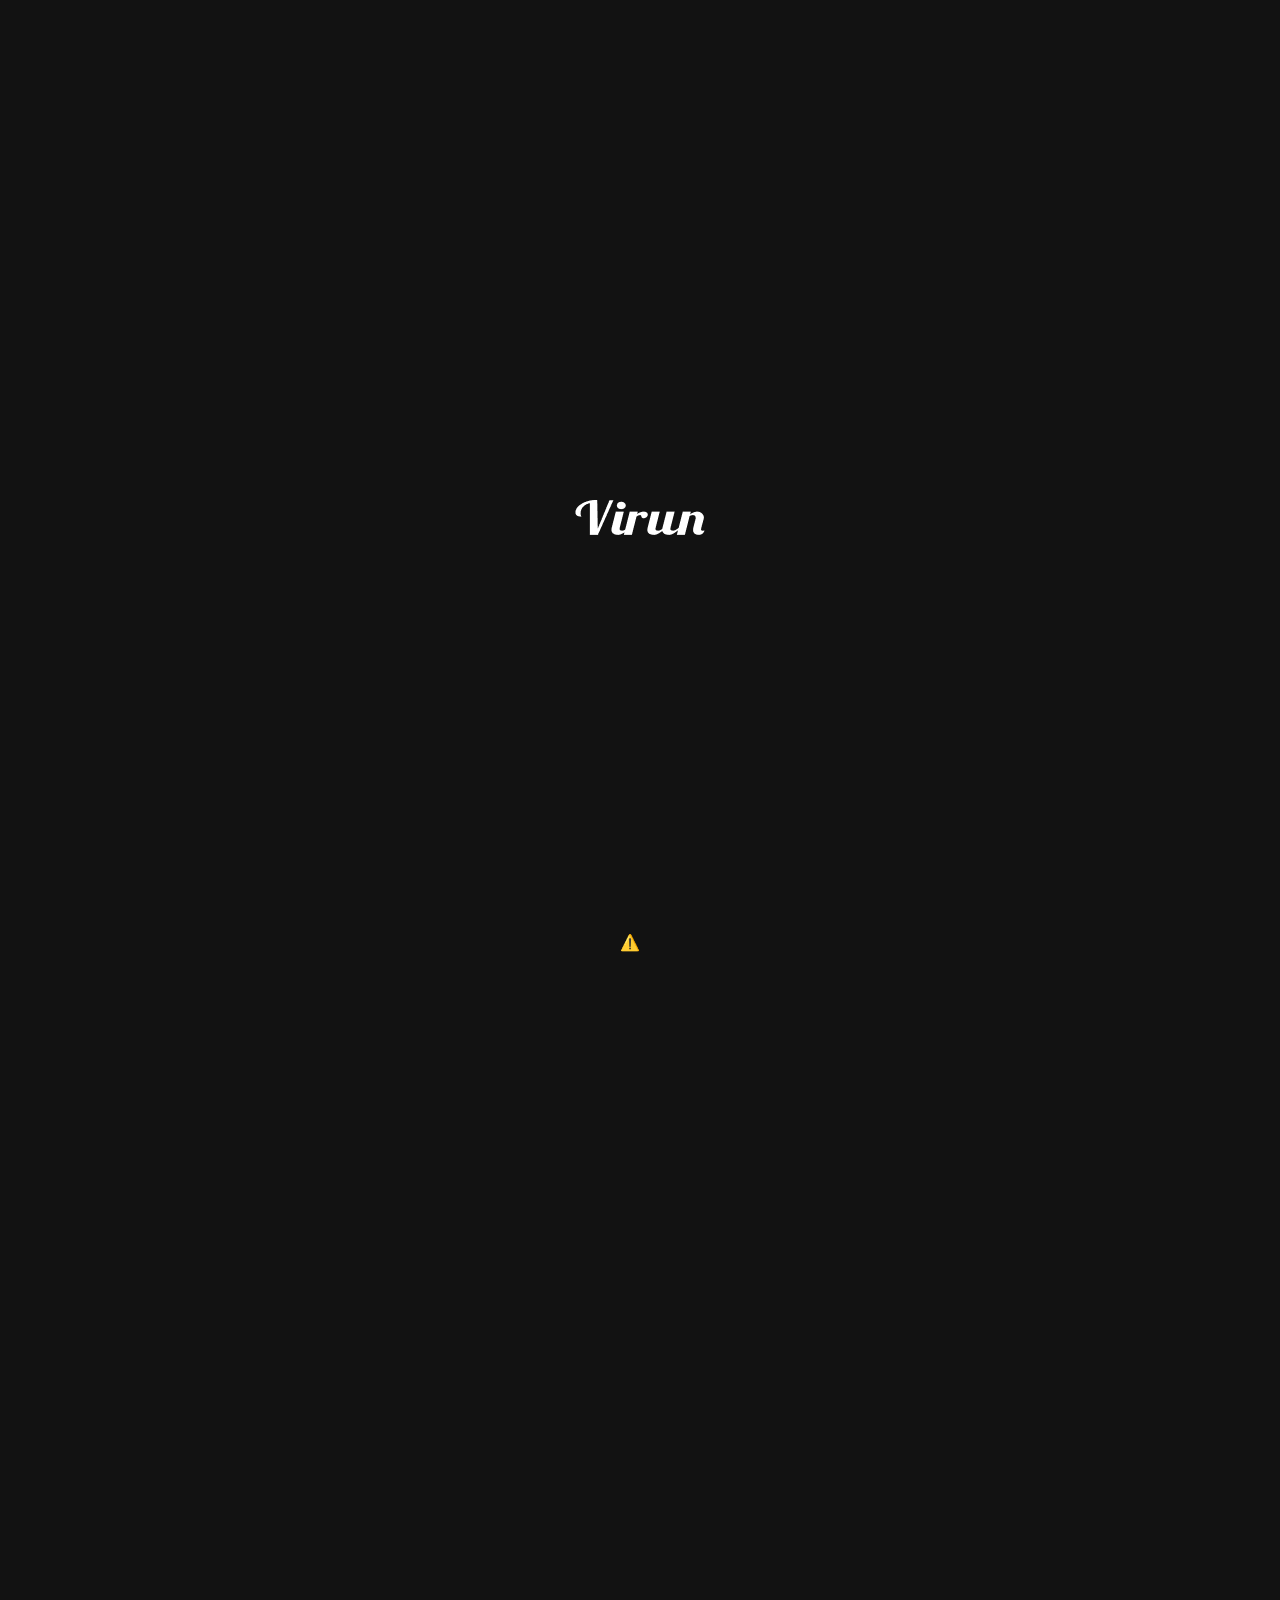
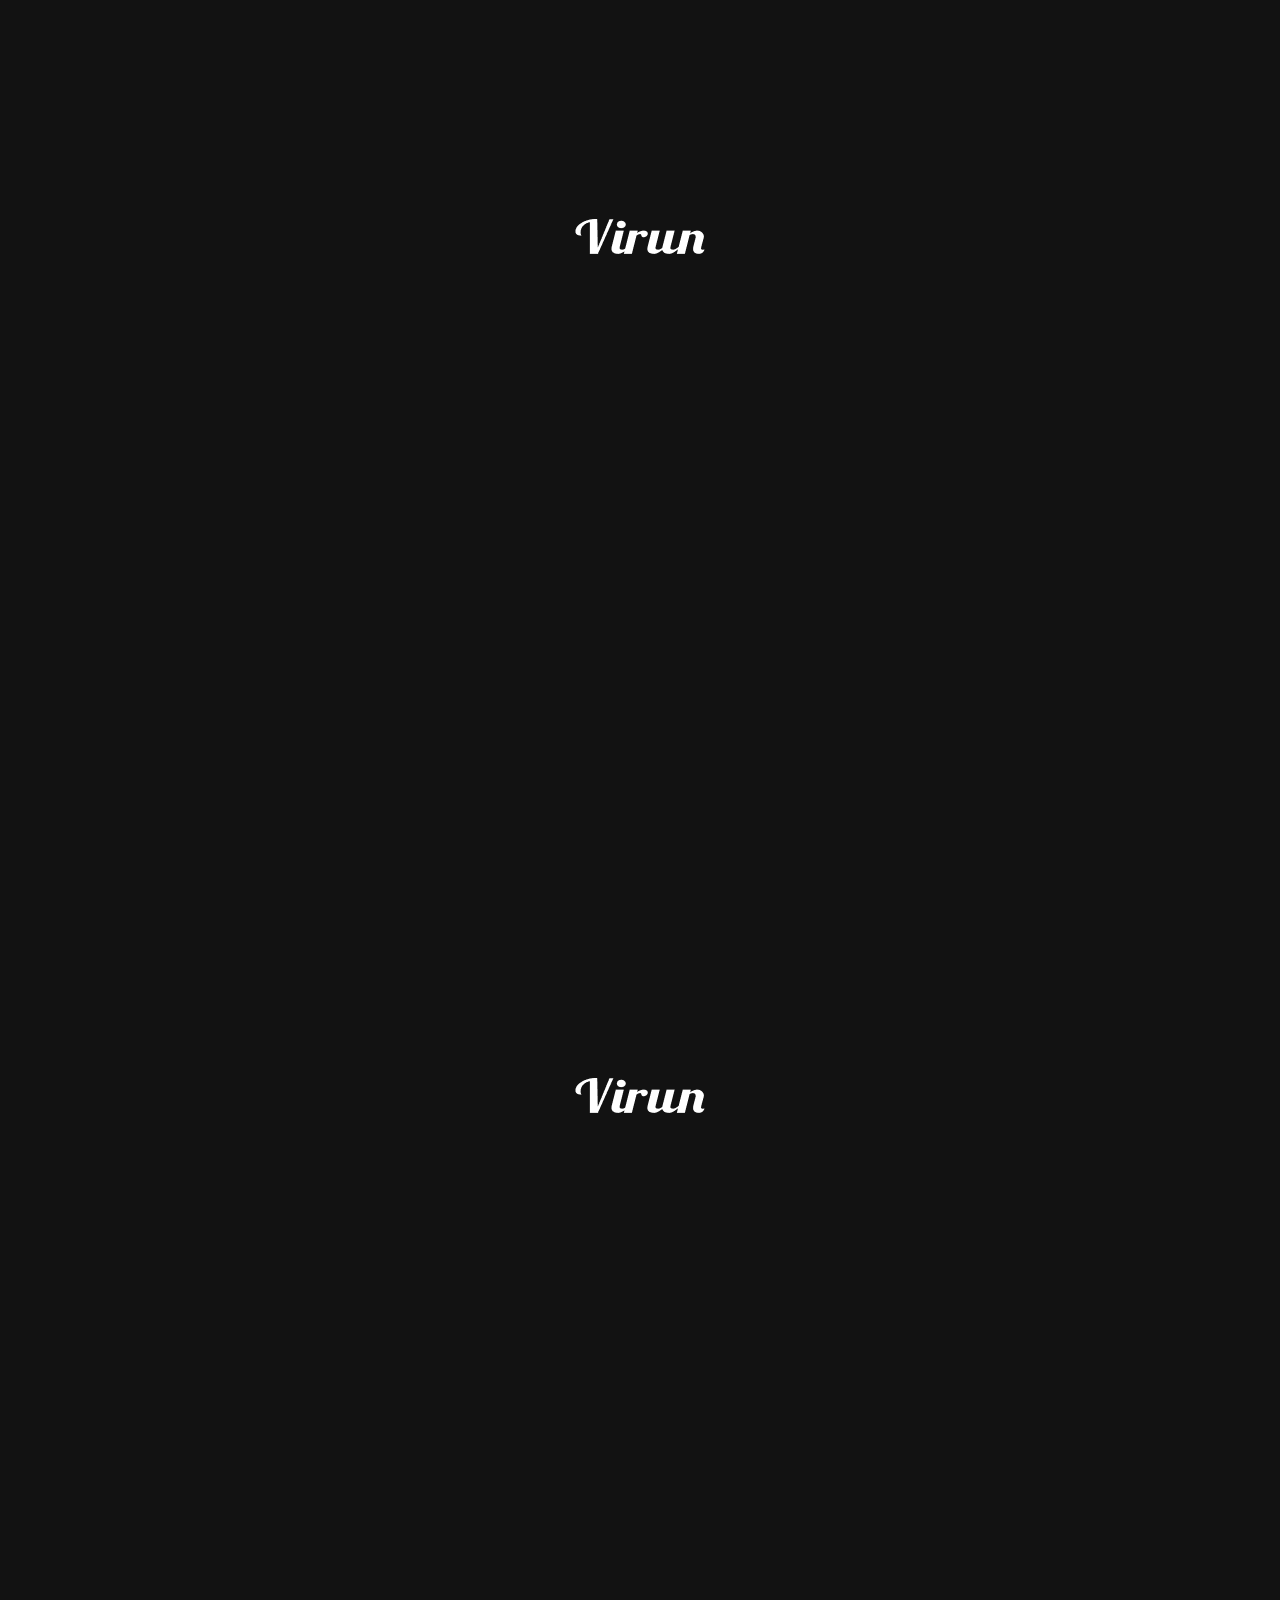
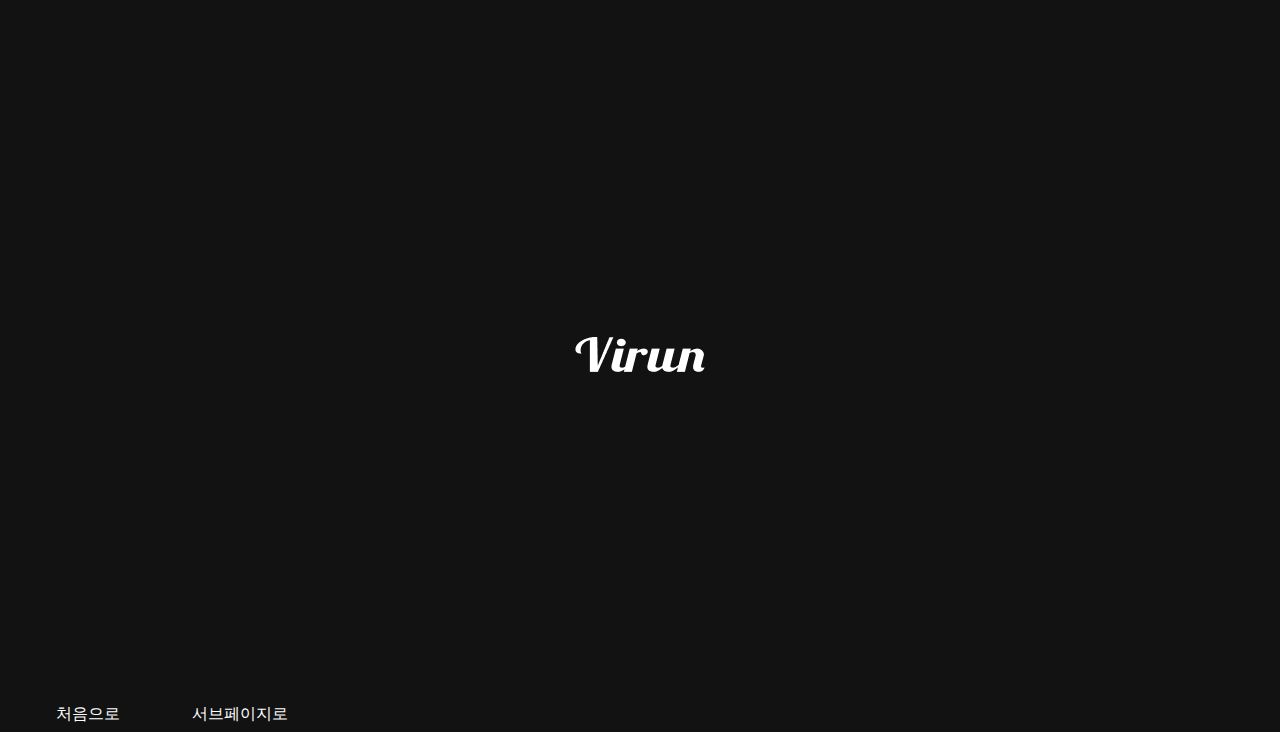
<file: index.html>
<!DOCTYPE html>
<html lang="ko">
<head>
<meta charset="UTF-8">
<meta http-equiv="X-UA-Compatible" content="IE=edge">
<meta name="viewport" content="width=device-width, initial-scale=1.0">
    <title>VIRUN</title>
<script src="./include.js" defer></script>
<script src="./js/lottie-player.js"></script>
<script src="../js/main.js"></script>


<link rel="stylesheet" href="./css/reset.min.css">
<link rel="stylesheet" href="./css/main.min.css">
<link rel="stylesheet" href="./css/ui.css">
</head>

<body>
<!-- https://www.w3schools.com/howto/howto_html_include.asp -->
 
<header data-include="./include/header.html"></header>
 

      <main>
        <div class="container">
          <div><img src="./images/icon/Visual_logo.png" alt="VIRUN LOGO">
              <lottie-player src="https://lottie.host/63ae4c44-051b-4a70-9c21-e8bea602df9b/LSaXRvtN9E.json" background="transparent" speed="1" style="width: 40px; height: 105px; padding-top: 345px;" loop autoplay></lottie-player>
          </div>

          <div><img src="./images/icon/Visual_logo.png" alt="VIRUN LOGO"></div>
          <div><img src="./images/icon/Visual_logo.png" alt="VIRUN LOGO"></div>
          <div><img src="./images/icon/Visual_logo.png" alt="VIRUN LOGO"></div>

        </div>
      
      </main>

 
<footer data-include="./include/footer.html"></footer>

</body>
</html>
</file>
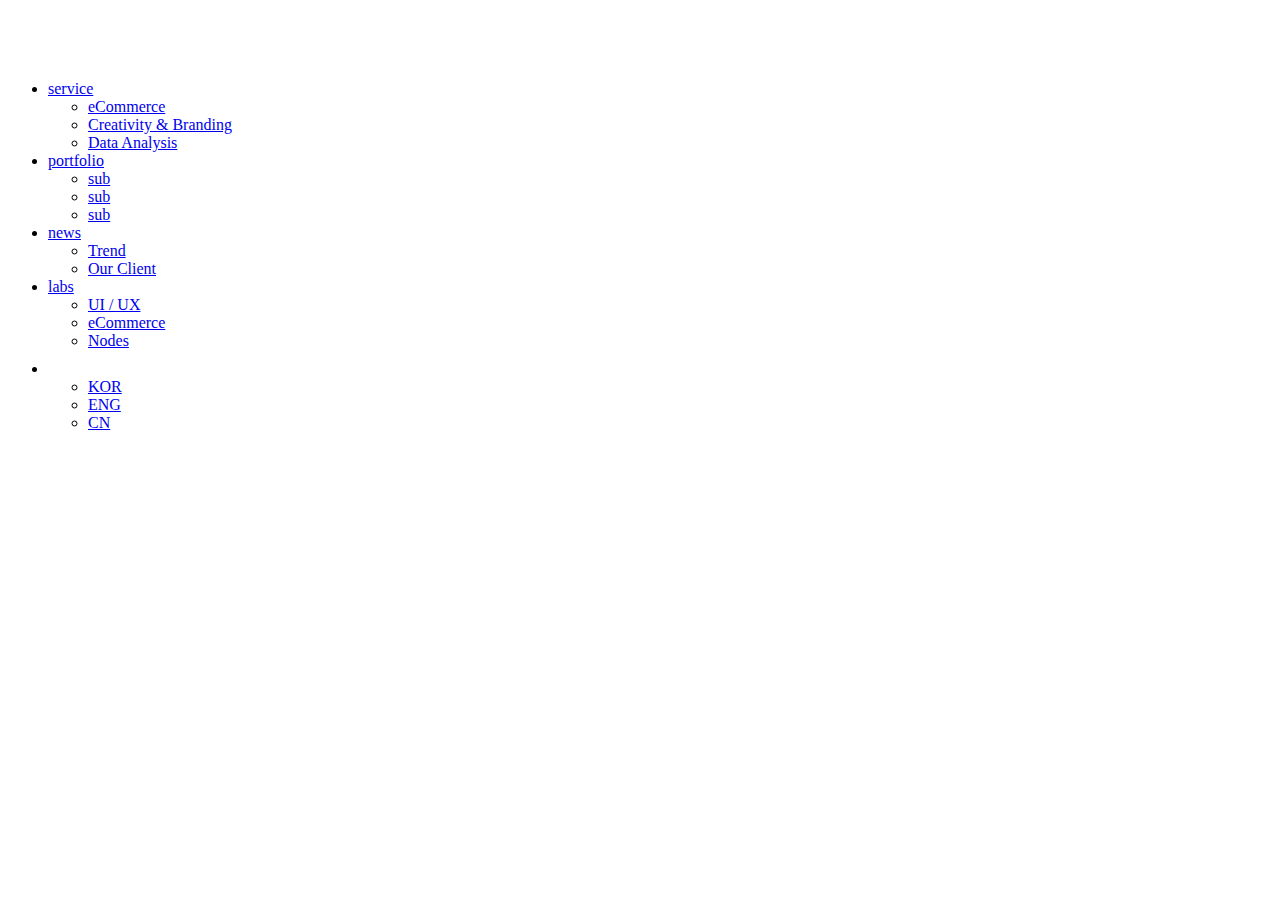
<file: include/header.html>
<!DOCTYPE html>
<html lang="ko">

<body>

  <nav id="main-nav" class="scroll">
    <h1 class="header-logo">
      <a href="/" aria-current="page" class="">
        <img src="../images/icon/Header_logo.png" alt="VIRUN">
      </a>
    </h1>
    <ul>
      <li>
        <a href="./../index.html">service</a>
        <ul class="sub-menu">
          <li><a href="./../sub/sub.html">eCommerce</a></li>
          <li><a href="./../sub/sub.html">Creativity & Branding</a></li>
          <li><a href="./../sub/sub.html">Data Analysis</a></li>
        </ul>
      </li>
      <li>
        <a href="./../sub/sub.html">portfolio</a>
        <ul class="sub-menu">
          <li><a href="./../sub/sub.html">sub</a></li>
          <li><a href="./../sub/sub.html">sub</a></li>
          <li><a href="./../sub/sub.html">sub</a></li>
        </ul>
      </li>
      <li>
        <a href="./../sub/sub.html">news</a>
        <ul class="sub-menu">
          <li><a href="./../sub/sub.html">Trend</a></li>
          <li><a href="./../sub/sub.html">Our Client</a></li>
        </ul>
      </li>
      <li>
        <a href="./../sub/sub.html">labs</a>
        <ul class="sub-menu">
          <li><a href="./../sub/sub.html">UI / UX</a></li>
          <li><a href="./../sub/sub.html">eCommerce</a></li>
          <li><a href="./../sub/sub.html">Nodes</a></li>
        </ul>
      </li>
      <li>
        <a href=""><img src="../images/icon/solar_global-outline.png" alt="language translation icon"></a>
        <ul class="sub-menu">
          <li><a href="./../sub/sub.html">KOR</a></li>
          <li><a href="./../sub/sub.html">ENG</a></li>
          <li><a href="./../sub/sub.html">CN</a></li>
        </ul>
        </li>
    </ul>
    <i class="menu-icon fas fa-bars"></i>
  </nav>
</body>
</html>
</file>
<file: css/ui.css>
@charset "UTF-8";
nav.scroll {
  position: fixed;
  top: -100px;
  left: 0;
  right: 0;
  min-height: 48px;
  display: flex;
  justify-content: space-between;
  align-items: center;
  background-color: #121212;
  max-width: 1920px;
  margin: 0 auto;
  padding: 0 160px;
  transition: top 0.4s ease;
  z-index: 100;
}
nav.scroll.sticky {
  top: 0;
  box-shadow: 0 1px 5px rgba(0, 0, 0, 0.1);
  padding: 18px 160px;
}

.header-logo {
  display: flex;
  align-items: center;
}
.header-logo a {
  display: block;
}
.header-logo a img {
  width: 100%;
}

ul {
  display: flex;
  margin: 0;
  padding: 0;
  list-style: none;
}
ul li {
  margin-left: 40px;
}
ul:last-child li:last-child {
  margin-right: 160px;
}
ul a {
  display: flex;
  align-items: center;
  padding: 8px 16px;
  text-decoration: none;
  color: #ffffff;
  text-transform: uppercase;
  font-weight: 500;
  line-height: 20px;
  position: relative;
}
ul a:hover {
  color: #aaaaaa;
}
ul a img {
  width: 24px;
  height: auto;
}

.menu-icon {
  display: none;
  font-size: 24px;
  cursor: pointer;
  color: #ffffff;
}

#main-nav.sticky {
  opacity: 1; /* 스크롤을 내리면 보이도록 설정 */
  visibility: visible; /* 스크롤을 내리면 보이도록 설정 */
}

li {
  position: relative;
  align-self: flex-start;
  white-space: nowrap;
}

.sub-menu {
  display: none;
  position: absolute;
  top: 100%;
  background-color: #262626;
  padding: 10px;
  z-index: 100;
  overflow: visible;
  box-sizing: border-box;
}
li:hover .sub-menu {
  display: block;
}
.sub-menu li a {
  font-size: 14px;
  text-transform: initial;
  white-space: nowrap;
}

li:nth-of-type(1) > .sub-menu {
  width: 120px;
}

li:nth-of-type(2) > .sub-menu {
  width: 50px;
}

li:nth-of-type(3) > .sub-menu {
  width: 120px;
  height: 100px;
}

li:nth-of-type(4) > .sub-menu {
  width: 80px;
  height: auto;
}

@media only screen and (max-width: 768px) {
  ul {
    display: none;
    flex-direction: column;
    margin-top: 20px;
  }
  ul li {
    margin-left: 20px;
    margin-bottom: 10px;
  }
  ul a {
    padding: 5px;
  }
  .menu-icon {
    display: block;
  }
}
</file>
<file: css/main.min.css>
@font-face{font-family:"Montserrat";src:url("../style/fonts/Montserrat-Regular.woff2") format("woff2");font-weight:normal;font-style:normal}@font-face{font-family:"Montserrat";src:url("../style/fonts/Montserrat-Medium.woff2") format("woff2");font-weight:500;font-style:normal}@font-face{font-family:"Montserrat";src:url("../style/fonts/Montserrat-Bold.woff2") format("woff2");font-weight:700;font-style:normal}html{font-family:"Montserrat",sans-serif}.container div{display:flex;flex-direction:column;justify-content:center;align-items:center;padding:500px 0px 324px;gap:10px}
</file>
